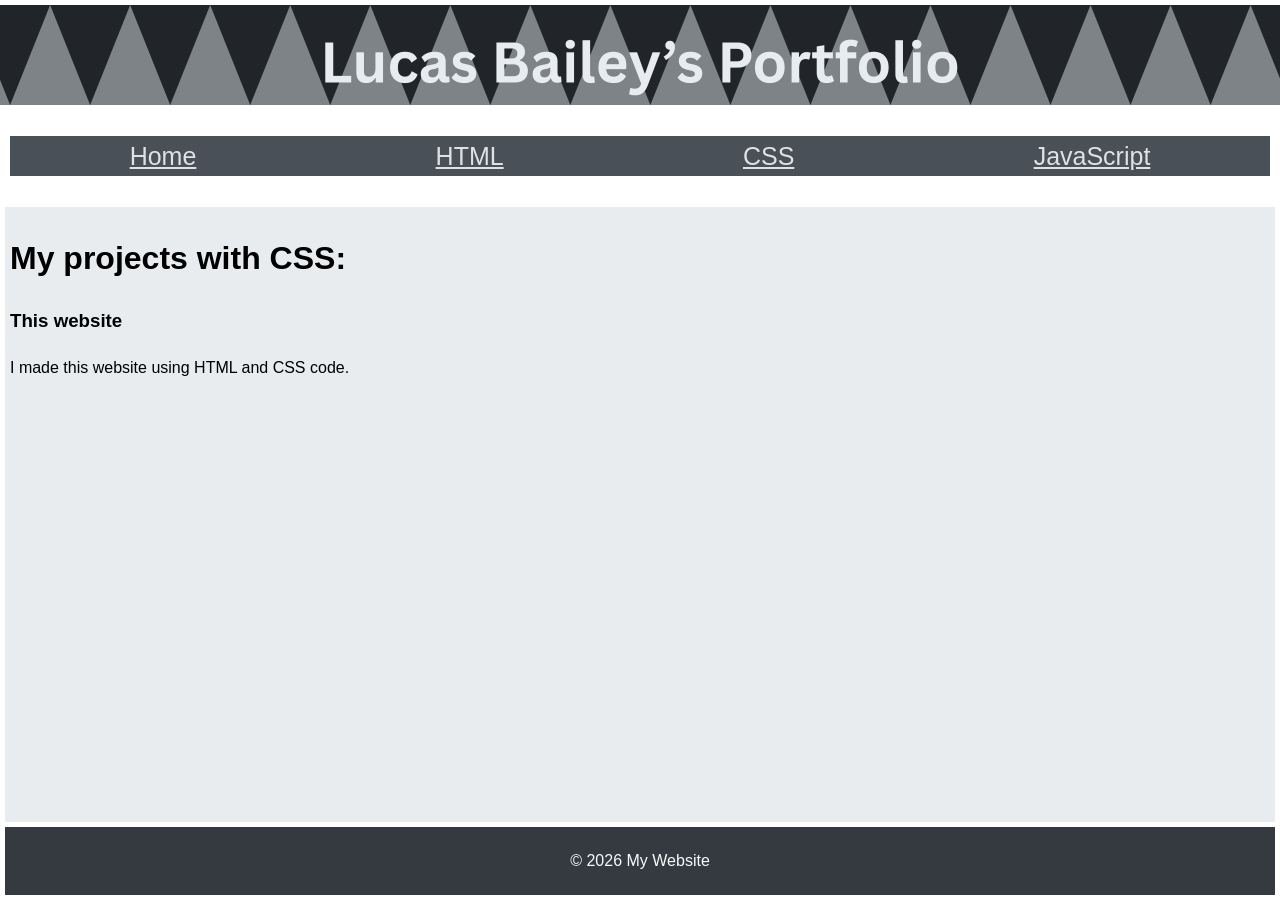
<file: css_stuff.html>
<!DOCTYPE html>
<html lang="en">
    <head>
        <title>Lucas Bailey's Portfolio Website CSS page</title>
        <meta charset="UTF-8">
        <meta name="description" content="This is the webpage of Lucas Bailey's portfolio website that explains what he's learned in CSS">
        <meta name="author" content="Lucas Bailey">
        <link rel="stylesheet" href="style.css" />
    </head>

    <body>
        <header class="banner">
            <img src="Portfolio Banner.png" alt="Lucas Bailey's portfolio" />
        </header>

        <nav class="navigation">
            <ul>
                <li><a href="index.html">Home</a></li>
                <li><a href="html_stuff.html">HTML</a></li>
                <li><a href="css_stuff.html">CSS</a></li>
                <li><a href="javascript_stuff.html">JavaScript</a></li>
            </ul>
        </nav>

        <main class="content">
            <h1>My projects with CSS:</h1>
            <h3>This website</h3>
            <p>I made this website using HTML and CSS code.</p>
        </main>

        <footer class="footer">
            <p>&copy; 2026 My Website</p>
        </footer>
    </body>
</html>
</file>
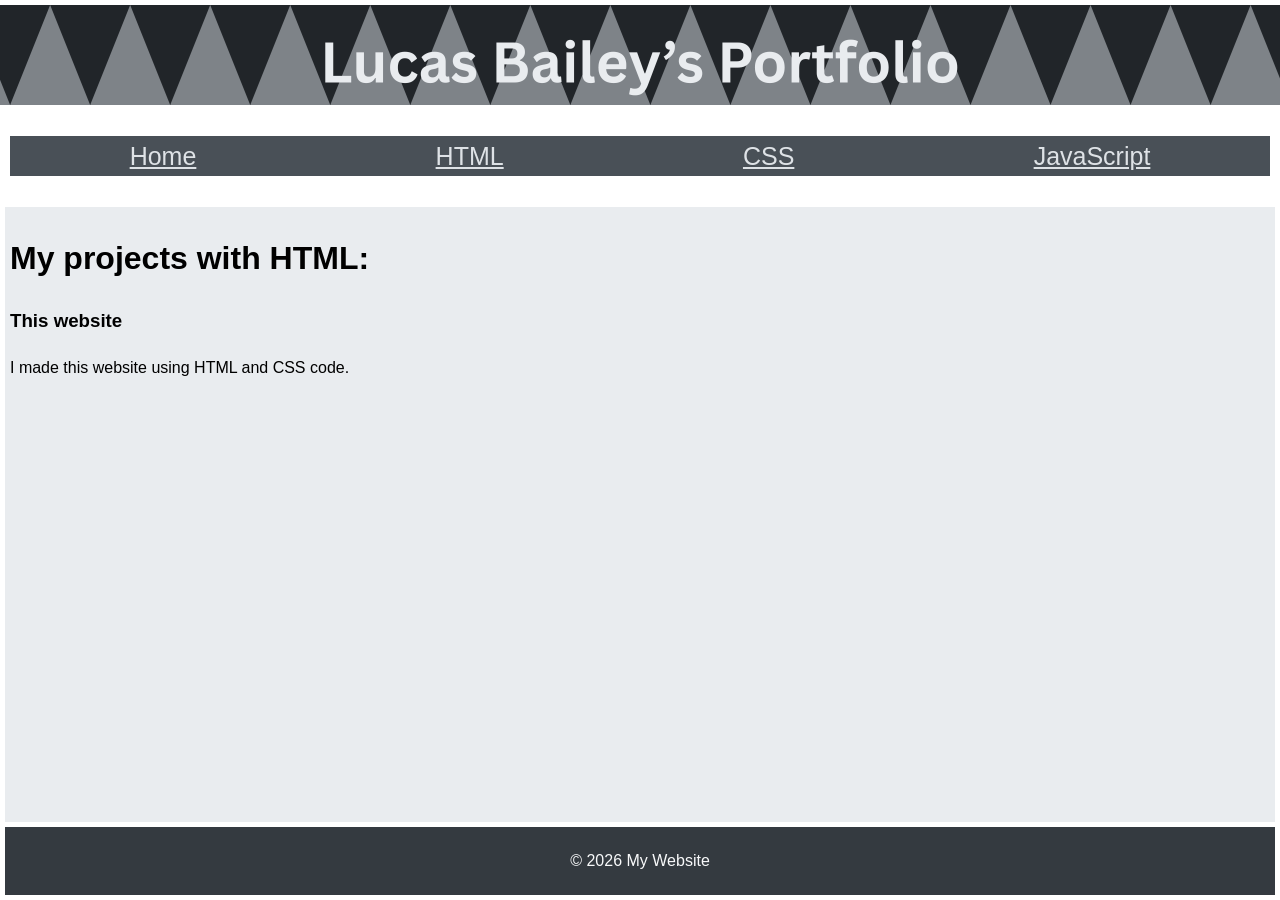
<file: html_stuff.html>
<!DOCTYPE html>
<html lang="en">
    <head>
        <title>Lucas Bailey's Portfolio Website HTML page</title>
        <meta charset="UTF-8">
        <meta name="description" content="This is the webpage of Lucas Bailey's portfolio website that explains what he's learned in HTML">
        <meta name="author" content="Lucas Bailey">
        <link rel="stylesheet" href="style.css" />
    </head>

    <body>
        <header class="banner">
            <img src="Portfolio Banner.png" alt="Lucas Bailey's portfolio" />
        </header>

        <nav class="navigation">
            <ul>
                <li><a href="index.html">Home</a></li>
                <li><a href="html_stuff.html">HTML</a></li>
                <li><a href="css_stuff.html">CSS</a></li>
                <li><a href="javascript_stuff.html">JavaScript</a></li>
            </ul>
        </nav>

        <main class="content">
            <h1>My projects with HTML:</h1>
            <h3>This website</h3>
            <p>I made this website using HTML and CSS code.</p>
        </main>

        <footer class="footer">
            <p>&copy; 2026 My Website</p>
        </footer>
    </body>
</html>
</file>
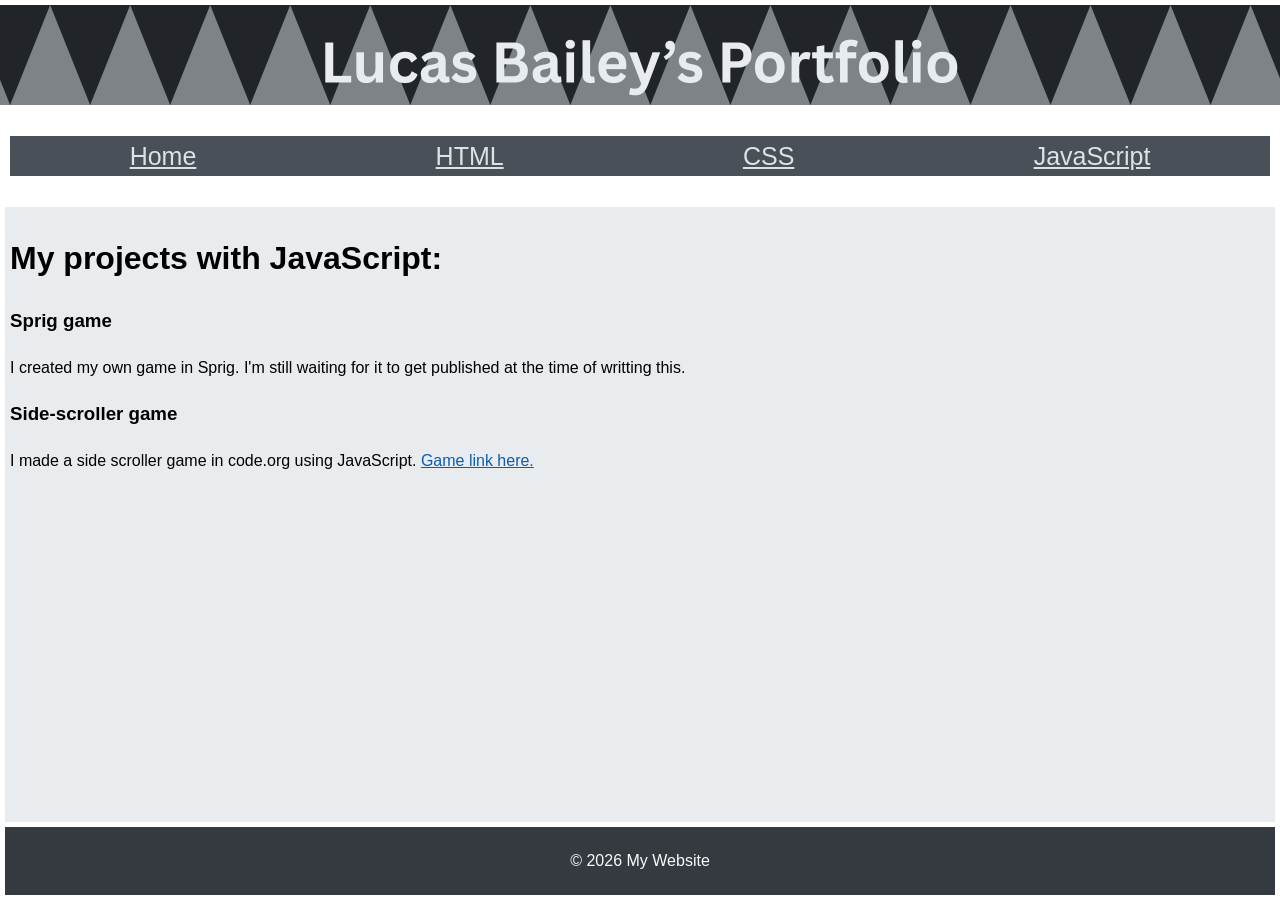
<file: javascript_stuff.html>
<!DOCTYPE html>
<html lang="en">
    <head>
        <title>Lucas Bailey's Portfolio Website JavaScript page</title>
        <meta charset="UTF-8">
        <meta name="description" content="This is the webpage of Lucas Bailey's portfolio website that explains what he's learned in JavaScript">
        <meta name="author" content="Lucas Bailey">
        <link rel="stylesheet" href="style.css" />
    </head>

    <body>
        <header class="banner">
            <img src="Portfolio Banner.png" alt="Lucas Bailey's portfolio" />
        </header>

        <nav class="navigation">
            <ul>
                <li><a href="index.html">Home</a></li>
                <li><a href="html_stuff.html">HTML</a></li>
                <li><a href="css_stuff.html">CSS</a></li>
                <li><a href="javascript_stuff.html">JavaScript</a></li>
            </ul>
        </nav>

        <main class="content">
            <h1>My projects with JavaScript:</h1>
            <h3>Sprig game</h3>
            <p>I created my own game in Sprig. I'm still waiting for it to get published at the time of writting this.</p>
            <h3>Side-scroller game</h3>
            <p>I made a side scroller game in code.org using JavaScript. <a id="game_link" href="https://studio.code.org/projects/gamelab/d2fa1d07-1843-4447-927c-28608dfc8a6f">Game link here.</a></p>
        </main>

        <footer class="footer">
            <p>&copy; 2026 My Website</p>
        </footer>
    </body>
</html>
</file>
<file: style.css>
body {
    font-family: sans-serif;
    margin: 0;
    padding: 0;
    line-height: 1.6;
    display: flex;
    flex-direction: column;
    min-height: 100vh; /* this makes the footer stay at the bottom of the viewport */
}

.banner {
    padding: 5px;
    display: flex;
    justify-content: center;
    overflow: hidden;
}

.navigation, .content, .footer {
    padding: 5px;
    margin: 5px;
}

.navigation ul {
    list-style: none;
    padding: 0;
    display: flex;
    justify-content: space-around; /* Arranges nav links horizontally */
    background: #495057;
}

.navigation li {
    color: #f8f9fa;
    text-decoration: none;
    font-size: 25px;
}

.navigation a {
    transition: transform 0.3 ease;
    display: inline-block;
}

a:link {
    color: #dee2e6;
}

a:visited {
    color: #dee2e6;
}

a:hover {
    color: #f8f9fa;
    transform: scale(1.1);
}

a:active {
    color: #e9ecef;
}

.content {
    background: #e9ecef;
    flex-grow: 1; /* This is key: it expands to fill avalible space */
}

.footer {
    background: #343a40;
    color: #f8f9fa;
    text-align: center;
    margin-top: auto; /* Pushes the Footer to the bottom */
}

a, #game_link {
    color: #0d5dad;
}
</file>
